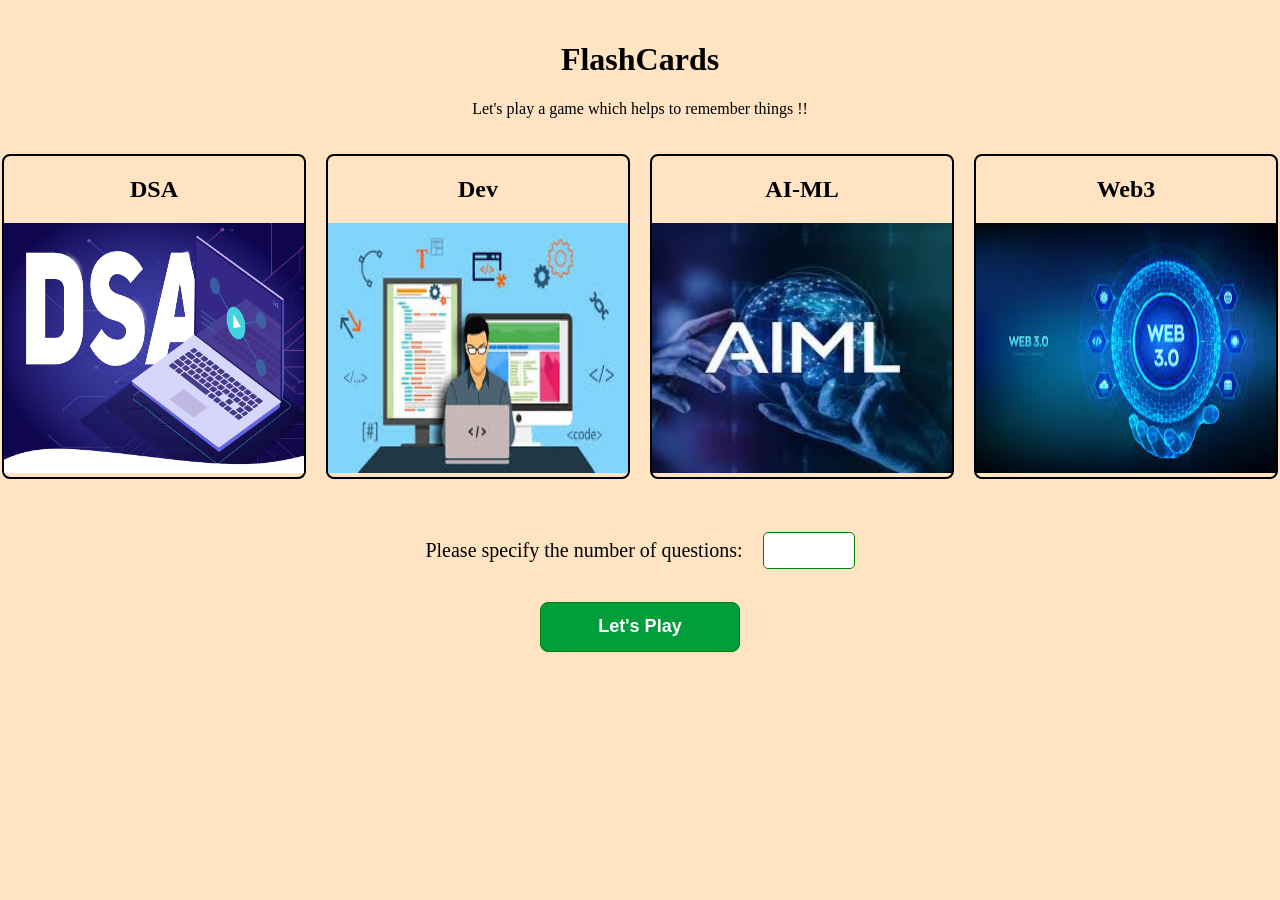
<file: index.html>
<!DOCTYPE html>
<html lang="en">
<head>
    <meta charset="UTF-8">
    <meta name="viewport" content="width=device-width, initial-scale=1.0">
    <title>FlashCards</title>
    <link rel="stylesheet" href="index.css">
    <script src="index.js" defer></script>
</head>
<body>

    <h1>FlashCards</h1>
    <p>Let's play a game which helps to remember things !!</p>

    <div id="topicsContainer"> </div>

    <div class="questionsNo">
        <p id="qno">Please specify the number of questions: </p>
        <input type="number" id="inp">
    </div>

    <button type="submit" id="submitbtn"><p id="btntxt">Let's Play</p></button>

    <div class="card"> </div>
    
</body>
</html>
</file>
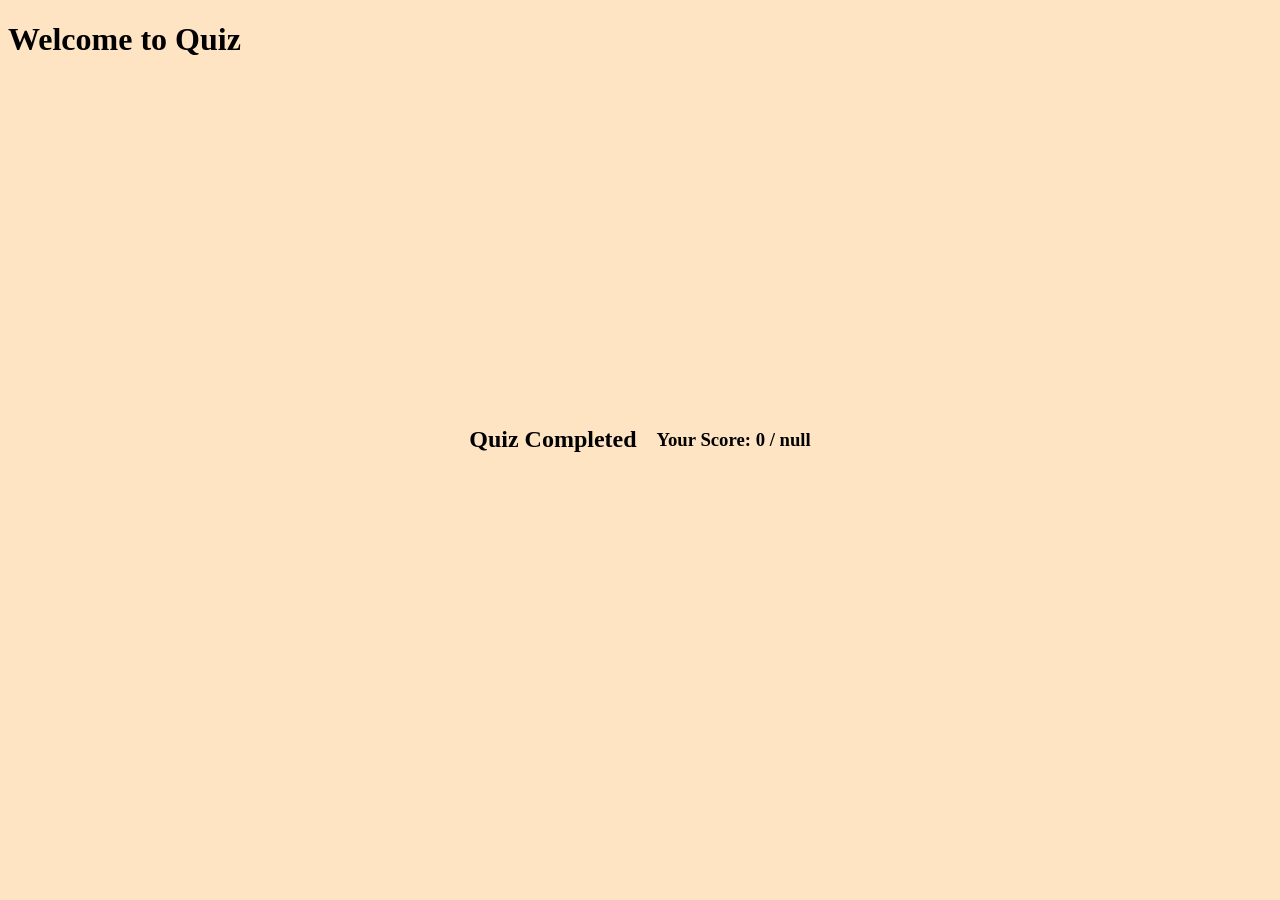
<file: questions.html>
<!DOCTYPE html>
<html lang="en">
<head>
    <meta charset="UTF-8">
    <meta name="viewport" content="width=device-width, initial-scale=1.0">
    <title>Quiz</title>
    <script src="questions.js" defer></script>
    <link rel="stylesheet" href="questions.css">
</head>
<body>
    <h1>Welcome to Quiz</h1>

    <div id="questionContainer"></div>    
</body>
</html>
</file>
<file: index.css>
body{
    margin: 0%;
    padding: 20px;
    text-align: center;
    background-color: bisque;
}

#topicsContainer{
    display: flex;
    flex-direction: row;
    gap: 20px;
    justify-content: center;
    padding: 20px;
}

.topics{
    border: 2px solid black;
    border-radius: 8px;
    padding: 0%;
    margin: 0%;
}

.topics.active{
    border: 3px solid blue;
    background: #dae0ea;
}

#qno{
    font-size: 20px;
    font-weight: 400;

}

#inp{
    padding: 5px;
    border: 1px solid green;
    border-radius: 5px;
    width: 80px;
    height: 25px;
    text-align: center;
}

.questionsNo{
    display: flex;
    gap: 20px;
    justify-content: center;
    align-items: center;
    padding: 20px;
}

#submitbtn{
    height: 50px;
    width: 200px;
    background-color: rgb(2, 158, 59);
    border: 1px solid green;
    border-radius: 8px;
    cursor: pointer;
}

#btntxt{
    color: white;
    font-size: 18px;
    font-weight: 700;
    padding: 0px;
    margin: 0%;
}
</file>
<file: questions.css>
body{
    background-color: bisque;
}

#questionContainer{
    display: flex;
    gap: 20px;
    justify-content: center;
    align-items: center;
    height: 80vh;
}

.quesCard{
    border: 1px solid red;
    padding: 30px;
    width: 350px;
    background-color: aliceblue;
    border-radius: 10px;
    transition: transform 0.6s;
    transform-style: preserve-3d;
}

.flip{
    transform: rotateX(180deg);
}

#qbtn{
    margin-top: 20px;
    padding: 8px 30px;
    background-color: green;
    border: none;
    border-radius: 30px;
    cursor: pointer;
}

#sbmt{
    color: white;
    font-weight: 500;
    font-size: 18px;
}
</file>
